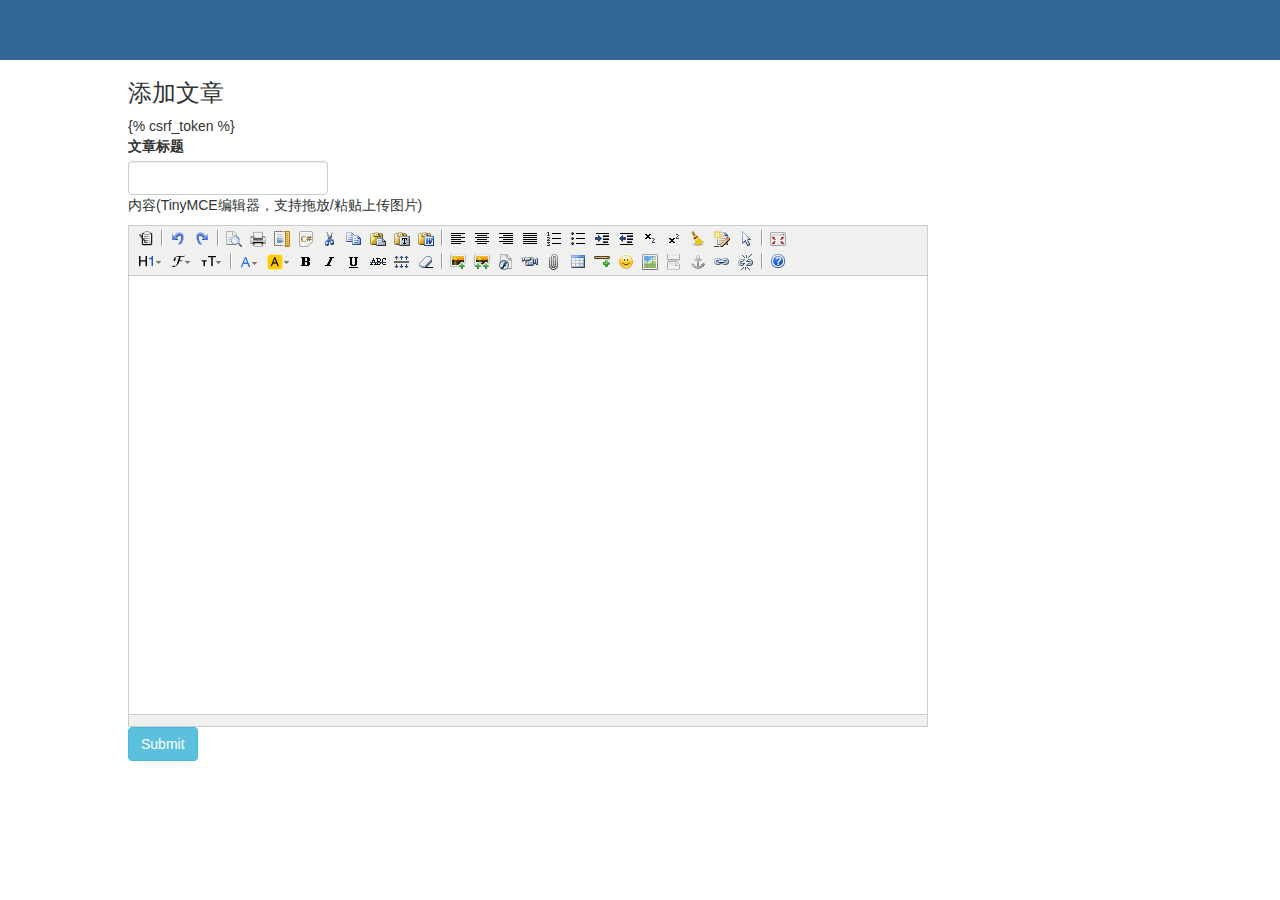
<file: templates/add_article.html>
<!DOCTYPE html>
<html lang="en">
<head>
    <meta charset="UTF-8">
    <title>Title</title>
    <style>
        * {
            margin: 0;
        }

        .header {
            width: 100%;
            height: 60px;
            background-color: #369;
        }

        .content {
            width: 80%;
            margin: 20px auto;
        }
    </style>
    <link rel="stylesheet" href="/static/bootstrap/css/bootstrap.min.css">
     <script src="/static/jquery-3.3.1.js"></script>
</head>
<body>

<div class="header"></div>
<div class="content">
    <h3>添加文章</h3>
    <form action="" method="post">
        {% csrf_token %}
        <div>
            <label for="">文章标题</label>
            <input type="text" name="title" class="form-control" style="width: 200px">
        </div>

        <div>
            <p>内容(TinyMCE编辑器，支持拖放/粘贴上传图片) </p>
            <textarea name="article_content" id="article_content" cols="60" rows="20"></textarea>
        </div>
        <input type="submit" class="btn btn-info">
    </form>
</div>

<script charset="utf-8" src="/static/kindeditor/kindeditor-all.js"></script>
<script>
        KindEditor.ready(function(K) {
                window.editor = K.create('#article_content',{
                    width:"800",
                    height:"500px",
                    resizeType:0,
                    uploadJson:"/upload/",
                    extraFileUploadParams:{
                            csrfmiddlewaretoken:$("[name='csrfmiddlewaretoken']").val()
                    },
                    filePostName:"upload_img"

                });
        });
</script>

</body>
</html>
</file>
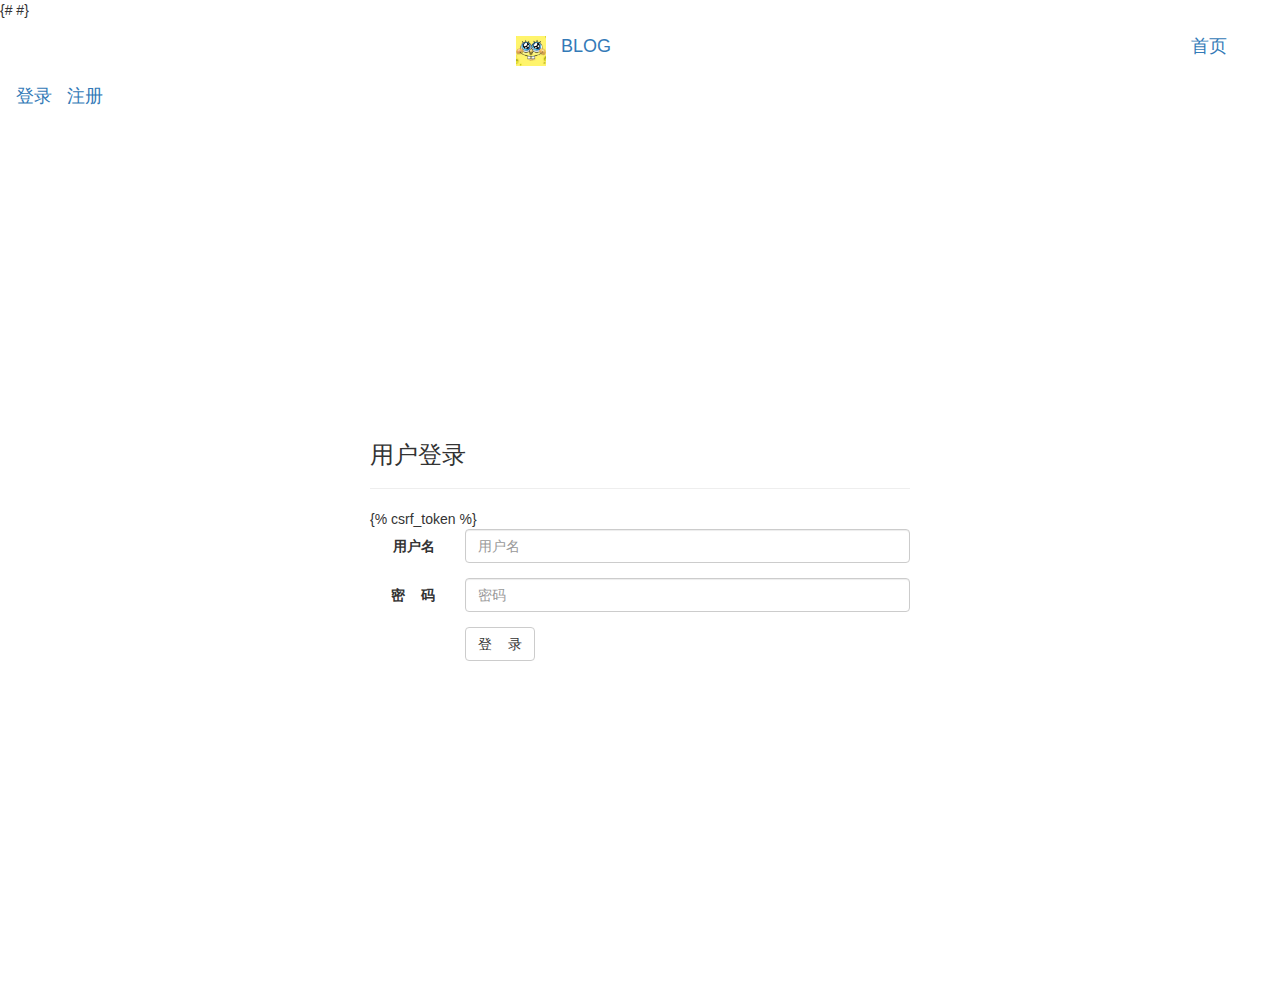
<file: templates/login.html>
<!DOCTYPE html>
<html lang="en">
<head>
    <meta charset="UTF-8">
    <title>欢迎登录</title>
    <link rel="stylesheet" href="/static/bootstrap/css/bootstrap.min.css">
    {#    <link rel="stylesheet" href="/static/my_style.css">#}
    <style>
        * {
            margin: 0;
            padding: 0;
        }

        #content {
            margin-top: 100px;
        }

        #login_content {
            margin-top: 100px;
        }

        #blog_avatar {
            width: 30px;
            height: 30px;
            margin-left: 500px;
        }

        #reg_home {
            margin-left: 550px;
        }

        #login_content {
            margin-top: 300px;
        }

        .home {
            background-image: url(https://github.com/Justinshu/my_statics/blob/master/cnblogs/blue.jpg?raw=true);
            background-size: cover;
            height: 975px;
        }
    </style>
</head>
<body>
<div class="home">
    <nav class="navbar navbar-info">
        <div class="container-fluid">
            <div class="navbar-header">
                <a class="navbar-brand" href="#">
                    <img id="blog_avatar" alt="Brand" src="/static/img/hmbb.png">
                </a>
                <a class="navbar-brand" href="#">BLOG</a>
            </div>
            <div class="navbar-header">
                <a class="navbar-brand" id="reg_home" href="/home/">首页</a>
            </div>
            <div class="navbar-header">
                <a class="navbar-brand" id="reg_login" href="/login/">登录</a>
            </div>
            <div class="navbar-header">
                <a class="navbar-brand" id="reg_reg" href="/reg/">注册</a>
            </div>
        </div>
    </nav>
    <div class="container" id="login_content">
        <div class="row col-md-6 col-md-offset-3 ">

            <h3>用户登录</h3>
            <hr>
            <form class="form-horizontal login-form">
                {% csrf_token %}
                <div class="form-group">
                    <label for="username" class="col-sm-2 control-label">用户名</label>
                    <div class="col-sm-10">
                        <input type="text" class="form-control" id="username" name="username" placeholder="用户名">
                    </div>
                </div>
                <div class="form-group">
                    <label for="password" class="col-sm-2 control-label">密&nbsp&nbsp&nbsp&nbsp码</label>
                    <div class="col-sm-10">
                        <input type="password" class="form-control" id="password" name="password" placeholder="密码">
                    </div>
                </div>
                <!--极验科技滑动验证-->

                <div class="form-group">
                    <div class="col-sm-offset-2 col-sm-10">
                        <button type="button" class="btn btn-default" id="login-button">登&nbsp&nbsp&nbsp&nbsp录</button>
                        <span class="login-error"></span>
                    </div>
                </div>
                <div id="popup-captcha"></div>
            </form>
        </div>
    </div>
</div>

<script src="/static/jquery-3.3.1.js"></script>
<script src="/static/bootstrap/js/bootstrap.min.js"></script>
<script src="http://static.geetest.com/static/tools/gt.js"></script>
<script>
    {#    $("#login-button").click(function () {#}
    {#        // 1. 取到用户填写的用户名和密码 -> 取input框的值#}
    {#        var username = $("#username").val();#}
    {#        var password = $("#password").val();#}
    {#        var valid_code = $("#valid_code").val();#}
    {#        // 2. 用AJAX发送到服务端#}
    {#        $.ajax({#}
    {#            url: "/login/",#}
    {#            type: "post",#}
    {#            data: {#}
    {#                "username": username,#}
    {#                "password": password,#}
    {#                "valid_code": valid_code,#}
    {#                "csrfmiddlewaretoken": $("[name='csrfmiddlewaretoken']").val()#}
    {#            },#}
    {#            success: function (data) {#}
    {#                console.log(data);#}
    {#                if (data.status) {#}
    {#                    // 有错误，在页面上提示#}
    {#                    $(".login-error").text(data.msg);#}
    {#                } else {#}
    {#                    // 登陆成功#}
    {#                    location.href = data.msg;#}
    {#                }#}
    {#            }#}
    {#        })#}
    {#    });#}

    {#    // 当input框获取焦点时将之前的错误清空#}
    {#    $("#username,#password").focus(function () {#}
    {#        // 将之前的错误清空#}
    {#        $(".login-error").text("");#}
    {#    });#}
    {##}
    {#    // 点击验证码图片 刷新验证码#}
    {#    $("#valid-img").click(function () {#}
    {#        $(this)[0].src += "?";#}
    {#    });#}


    //滑动验证js代码
    var handlerPopup = function (captchaObj) {
        // 成功的回调
        captchaObj.onSuccess(function () {
            var validate = captchaObj.getValidate();
            $.ajax({
                url: "/login/", // 进行二次验证
                type: "post",
                dataType: "json",
                data: {
                    username: $('#username').val(),
                    password: $('#password').val(),
                    "csrfmiddlewaretoken": $("[name='csrfmiddlewaretoken']").val(),
                    geetest_challenge: validate.geetest_challenge,
                    geetest_validate: validate.geetest_validate,
                    geetest_seccode: validate.geetest_seccode
                },
                success: function (data) {
                    console.log(data);
                    if (data.status) {
                        // 有错误，在页面上提示
                        $(".login-error").text(data.msg);
                    } else {
                        // 登陆成功
                        location.href = data.msg;
                    }
                }
            });
        });
        $("#login-button").click(function () {
            captchaObj.show();
        });
        // 将验证码加到id为captcha的元素里
        captchaObj.appendTo("#popup-captcha");
        // 更多接口参考：http://www.geetest.com/install/sections/idx-client-sdk.html
    };
    $("#username,#password").focus(function () {
        // 将之前的错误清空
        $(".login-error").text("");
    });

    // 验证开始需要向网站主后台获取id，challenge，success（是否启用failback）
    $.ajax({
        url: "/pc-geetest/register?t=" + (new Date()).getTime(), // 加随机数防止缓存
        type: "get",
        dataType: "json",
        success: function (data) {
            // 使用initGeetest接口
            // 参数1：配置参数
            // 参数2：回调，回调的第一个参数验证码对象，之后可以使用它做appendTo之类的事件
            initGeetest({
                gt: data.gt,
                challenge: data.challenge,
                product: "popup", // 产品形式，包括：float，embed，popup。注意只对PC版验证码有效
                offline: !data.success // 表示用户后台检测极验服务器是否宕机，一般不需要关注
                // 更多配置参数请参见：http://www.geetest.com/install/sections/idx-client-sdk.html#config
            }, handlerPopup);
        }
    });

</script>
</body>
</html>
</file>
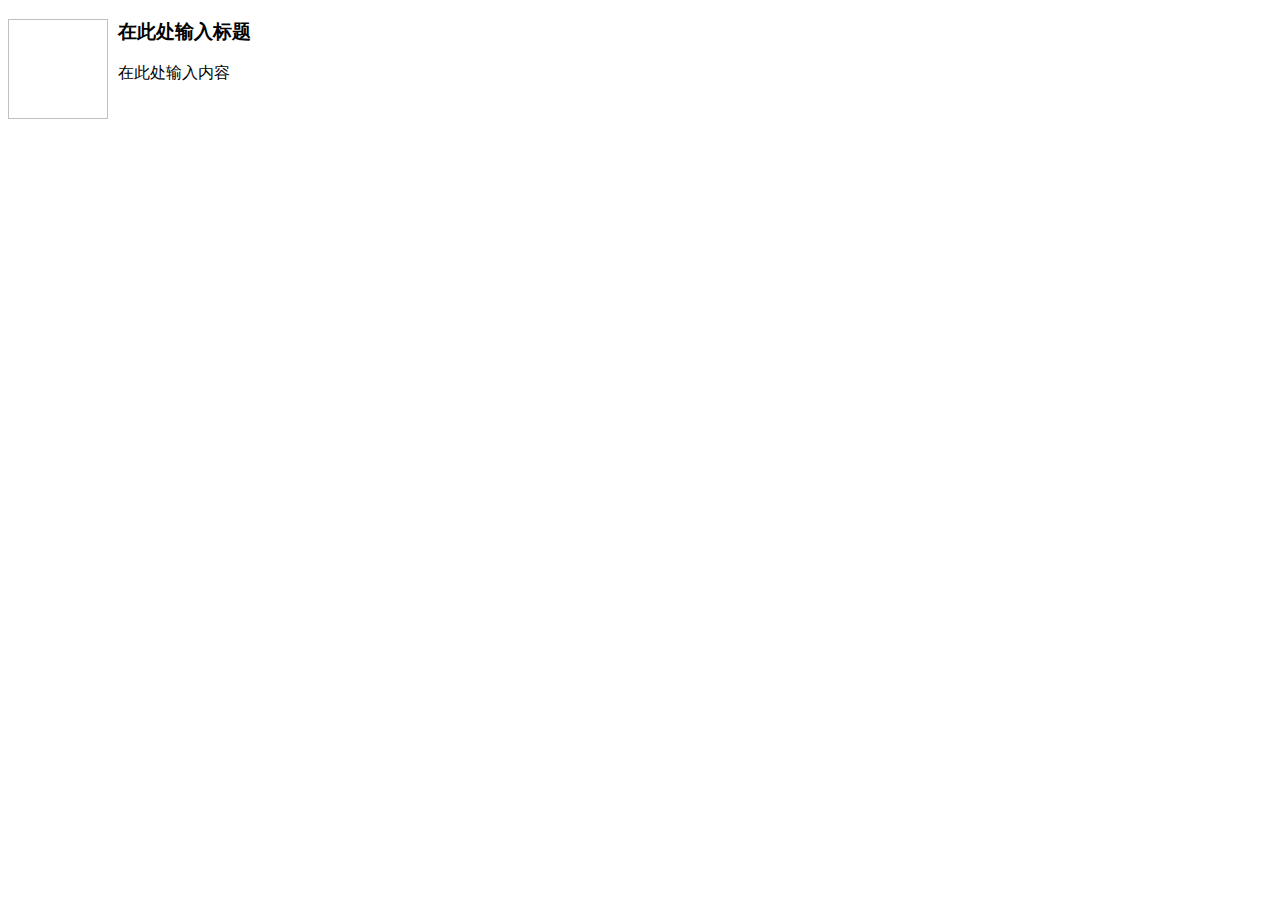
<file: static/kindeditor/plugins/template/html/1.html>
<!doctype html>
<html>
<head>
	<meta charset="utf-8" />
</head>
<body>
	<h3>
		<img align="left" height="100" style="margin-right: 10px" width="100" />在此处输入标题
	</h3>
	<p>
		在此处输入内容
	</p>
</body>
</html>
</file>
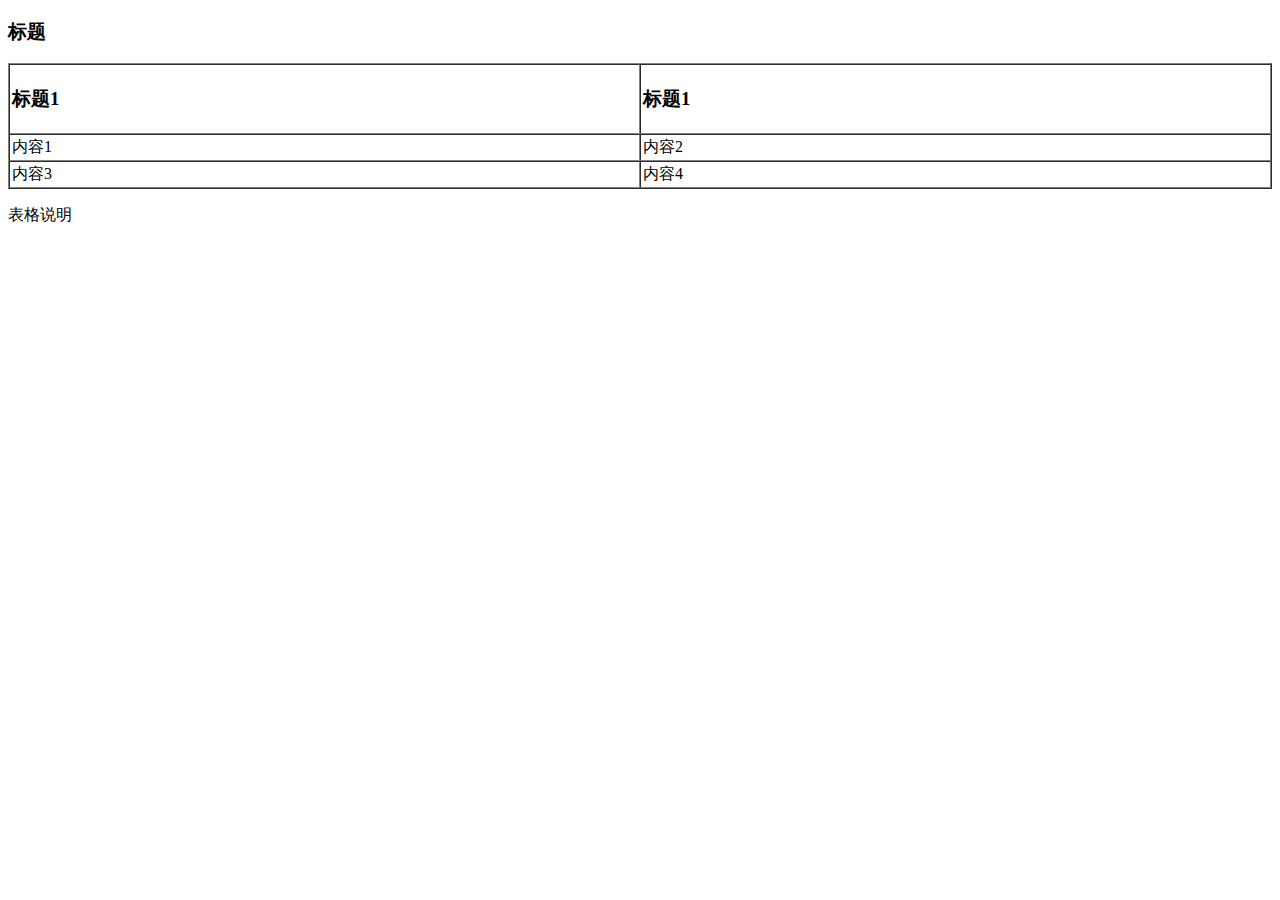
<file: static/kindeditor/plugins/template/html/2.html>
<!doctype html>
<html>
<head>
	<meta charset="utf-8" />
</head>
<body>
	<h3>
		标题
	</h3>
	<table style="width:100%;" cellpadding="2" cellspacing="0" border="1">
		<tbody>
			<tr>
				<td>
					<h3>标题1</h3>
				</td>
				<td>
					<h3>标题1</h3>
				</td>
			</tr>
			<tr>
				<td>
					内容1
				</td>
				<td>
					内容2
				</td>
			</tr>
			<tr>
				<td>
					内容3
				</td>
				<td>
					内容4
				</td>
			</tr>
		</tbody>
	</table>
	<p>
		表格说明
	</p>
</body>
</html>
</file>
<file: static/my_style.css>
*{
    margin: 0;
    padding: 0;
}
#content{
    margin-top: 100px;
}
#login_content{
    margin-top: 100px;
}
#blog_avatar{
    width: 30px;
    height: 30px;
    margin-left: 500px;
}

#reg_home{
    margin-left: 550px;
}
/*网站首页自定义样式*/
#author-img{
    width: 100px;
    height: 100px;
}
.article-footer span{
    margin-right: 5px;
}


/*个人博客主页样式*/
.header {
    height: 50px;
    width: 100%;
    color: white;
}

.header p {
    font-size: 24px;
    padding: 10px 0;
    font-weight: bold;
}

.container {
    margin-top: 50px;
}

.article-title {
    font-size: 18px;
}

/*统一点赞、踩样式*/
#div_digg {
    float: right;
    margin-bottom: 10px;
    margin-right: 30px;
    font-size: 12px;
    width: 128px;
    text-align: center;
    margin-top: 10px;
}
.diggit {
    float: left;
    width: 46px;
    height: 52px;
    background: url("/static/img/upup.gif") no-repeat;
    text-align: center;
    cursor: pointer;
    margin-top: 2px;
    padding-top: 5px;
}

.buryit {
    float: right;
    margin-left: 20px;
    width: 46px;
    height: 52px;
    background: url("/static/img/downdown.gif") no-repeat;
    text-align: center;
    cursor: pointer;
    margin-top: 2px;
    padding-top: 5px;
}
.clear {
    clear: both;
}

input.author{
    background-image: url("/static/img/icon_form.gif");
    background-repeat: no-repeat;
    border: 1px solid #ccc;
    padding: 4px 4px 4px 30px;
    width: 300px;
    font-size: 13px;
}


.list-group-item .con{
    margin-top: 10px;
}

.comment_tree .comment_item{
    margin-left: 20px;
}
</file>
